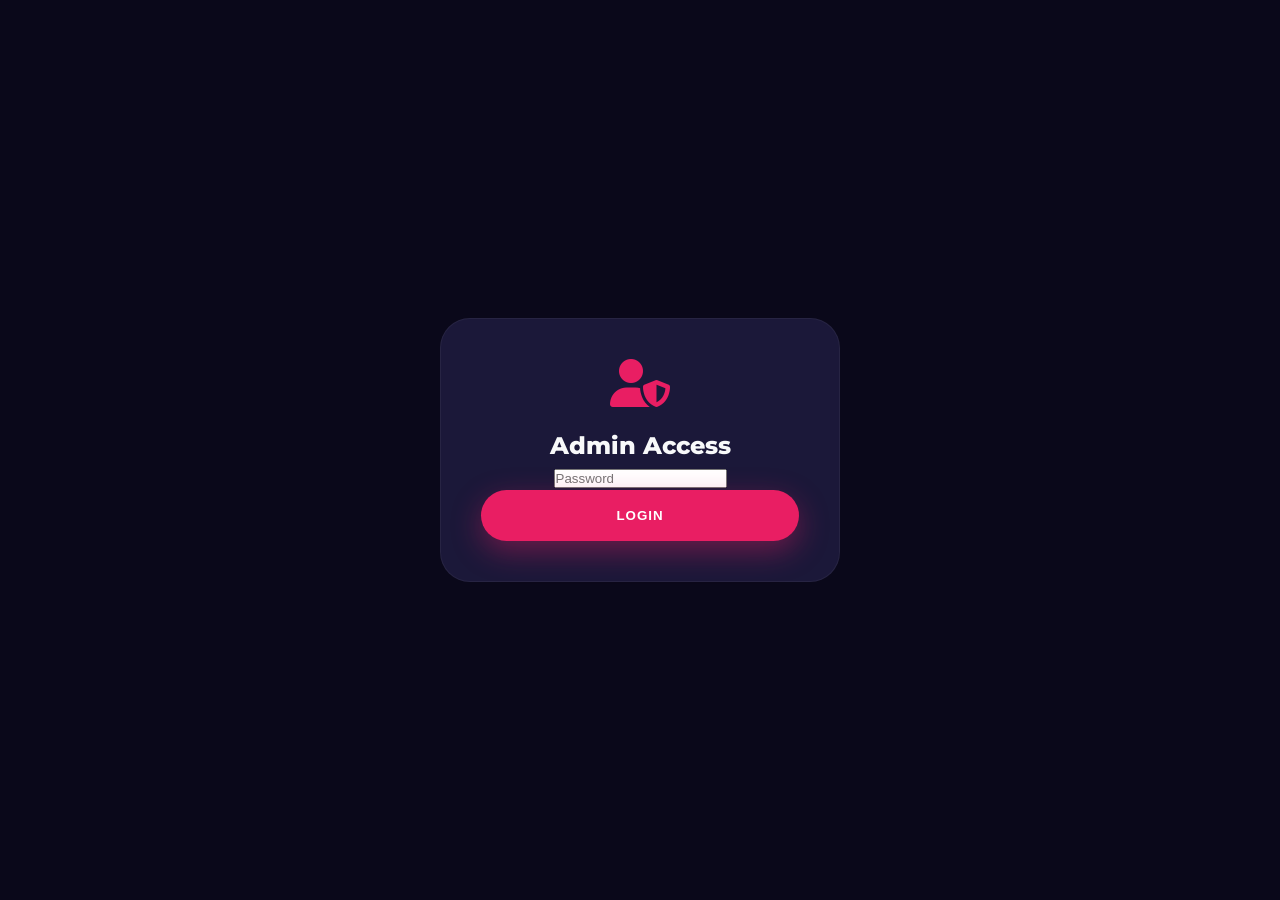
<file: admin.html>
<!DOCTYPE html>
<html lang="en">
<head>
    <meta charset="UTF-8">
    <meta name="viewport" content="width=device-width, initial-scale=1.0">
    <title>Neel Studio | Advanced Portfolio Admin</title>
    <link rel="stylesheet" href="../style.css">
    <link rel="stylesheet" href="style.css">
    <link href="https://fonts.googleapis.com/css2?family=Inter:wght@400;600;700&family=Montserrat:wght@700;900&display=swap" rel="stylesheet">
    <link rel="stylesheet" href="https://cdnjs.cloudflare.com/ajax/libs/font-awesome/6.4.0/css/all.min.css">
    <style>
        .admin-login { height: 100vh; display: flex; align-items: center; justify-content: center; background: var(--dark); }
        .login-card { background: var(--dark-lighter); padding: 40px; border-radius: 30px; border: 1px solid var(--glass); width: 100%; max-width: 400px; text-align: center; }
        .admin-panel { display: none; padding: 40px 20px; max-width: 1400px; margin: 0 auto; }
        .admin-header { display: flex; justify-content: space-between; align-items: center; margin-bottom: 40px; }
        .admin-grid { display: grid; grid-template-columns: 1fr 2fr; gap: 30px; }
        
        .category-upload-section { margin-bottom: 40px; padding: 25px; background: rgba(255,255,255,0.02); border-radius: 25px; border: 1px solid var(--glass); }
        .category-title { color: var(--secondary-cyan); margin-bottom: 20px; display: flex; align-items: center; gap: 10px; font-size: 1.2rem; }
        
        .upload-zone-mini { border: 2px dashed var(--glass-heavy); padding: 20px; border-radius: 15px; text-align: center; cursor: pointer; margin-bottom: 20px; }
        .upload-zone-mini:hover { border-color: var(--primary); background: rgba(233, 30, 99, 0.05); }
        
        .admin-gallery-grid { display: grid; grid-template-columns: repeat(auto-fill, minmax(120px, 1fr)); gap: 10px; }
        .admin-gallery-item { position: relative; aspect-ratio: 1; border-radius: 12px; overflow: hidden; }
        .admin-gallery-item img { width: 100%; height: 100%; object-fit: cover; }
        .delete-img { position: absolute; top: 5px; right: 5px; background: rgba(255,0,0,0.8); color: white; border: none; border-radius: 50%; width: 22px; height: 22px; cursor: pointer; font-size: 12px; }
        
        @media (max-width: 1100px) { .admin-grid { grid-template-columns: 1fr; } }
    </style>
</head>
<body class="pro-dashboard">
    <div id="loginScreen" class="admin-login">
        <div class="login-card">
            <i class="fas fa-user-shield" style="font-size: 3rem; color: var(--primary); margin-bottom: 20px;"></i>
            <h2>Admin Access</h2>
            <div class="form-group"><input type="password" id="adminPass" placeholder="Password"></div>
            <button class="btn-primary" style="width: 100%;" onclick="checkLogin()">Login</button>
        </div>
    </div>

    <div id="adminPanel" class="admin-panel">
        <header class="admin-header">
            <div><h1>Portfolio Manager</h1><p style="color: var(--text-muted);">Customized Control Panel</p></div>
            <button class="btn-primary" style="background: #333;" onclick="logout()">Logout</button>
        </header>

        <div class="admin-grid">
            <div class="left-col">
                <div class="card">
                    <h2><i class="fas fa-store"></i> Studio Branding</h2>
                    <div class="form-group"><label>Studio Name</label><input type="text" id="adm-studioName"></div>
                    <div class="form-group"><label>WhatsApp Number</label><input type="text" id="adm-whatsapp"></div>
                    <button class="btn-primary" style="width: 100%;" onclick="saveStudioInfo()">Update Branding</button>
                </div>

                <div class="card" style="margin-top: 30px;">
                    <h2><i class="fas fa-box-open"></i> Customize Packages</h2>
                    <div id="adm-package-list"></div>
                </div>
            </div>

            <div class="right-col">
                <div class="card">
                    <h2><i class="fas fa-images"></i> Categorized Gallery Management</h2>
                    
                    <!-- Wedding Section -->
                    <div class="category-upload-section">
                        <div class="category-title"><i class="fas fa-heart"></i> Wedding Photos</div>
                        <label class="upload-zone-mini">
                            <i class="fas fa-plus-circle"></i> Upload to Wedding
                            <input type="file" style="display: none;" accept="image/*" onchange="uploadToCategory(this, 'wedding')">
                        </label>
                        <div id="gallery-wedding" class="admin-gallery-grid"></div>
                    </div>

                    <!-- Pre-Wedding Section -->
                    <div class="category-upload-section">
                        <div class="category-title"><i class="fas fa-camera-retro"></i> Pre-Wedding Photos</div>
                        <label class="upload-zone-mini">
                            <i class="fas fa-plus-circle"></i> Upload to Pre-Wedding
                            <input type="file" style="display: none;" accept="image/*" onchange="uploadToCategory(this, 'prewedding')">
                        </label>
                        <div id="gallery-prewedding" class="admin-gallery-grid"></div>
                    </div>

                    <!-- Maternity Section -->
                    <div class="category-upload-section">
                        <div class="category-title"><i class="fas fa-baby"></i> Maternity Photos</div>
                        <label class="upload-zone-mini">
                            <i class="fas fa-plus-circle"></i> Upload to Maternity
                            <input type="file" style="display: none;" accept="image/*" onchange="uploadToCategory(this, 'maternity')">
                        </label>
                        <div id="gallery-maternity" class="admin-gallery-grid"></div>
                    </div>

                    <!-- Cinematic Section -->
                    <div class="category-upload-section">
                        <div class="category-title"><i class="fas fa-video"></i> Cinematic Shots</div>
                        <label class="upload-zone-mini">
                            <i class="fas fa-plus-circle"></i> Upload to Cinematic
                            <input type="file" style="display: none;" accept="image/*" onchange="uploadToCategory(this, 'cinematic')">
                        </label>
                        <div id="gallery-cinematic" class="admin-gallery-grid"></div>
                    </div>
                </div>
            </div>
        </div>
    </div>

    <script>
        function checkLogin() {
            if (document.getElementById('adminPass').value === 'admin123') {
                document.getElementById('loginScreen').style.display = 'none';
                document.getElementById('adminPanel').style.display = 'block';
                loadAdminData();
            } else { alert("Incorrect Password!"); }
        }
        function logout() { location.reload(); }

        let portfolioData = JSON.parse(localStorage.getItem('publicPortfolio')) || [];
        let studioInfo = JSON.parse(localStorage.getItem('studioSettings')) || { studioName: 'Neel Studio', studioPhone: '+91 83906 29068' };
        let packages = JSON.parse(localStorage.getItem('packages')) || [];

        function loadAdminData() {
            document.getElementById('adm-studioName').value = studioInfo.studioName;
            document.getElementById('adm-whatsapp').value = studioInfo.studioPhone;
            renderAdminPackages();
            renderAllGalleries();
        }

        function saveStudioInfo() {
            studioInfo.studioName = document.getElementById('adm-studioName').value;
            studioInfo.studioPhone = document.getElementById('adm-whatsapp').value;
            localStorage.setItem('studioSettings', JSON.stringify(studioInfo));
            alert("Studio information updated!");
        }

        function renderAdminPackages() {
            const list = document.getElementById('adm-package-list');
            list.innerHTML = packages.map((pkg, idx) => `
                <div style="background: rgba(255,255,255,0.02); padding: 20px; border-radius: 20px; margin-bottom: 15px; border: 1px solid var(--glass);">
                    <div class="form-group"><label>Package Name</label><input type="text" value="${pkg.name}" onchange="updatePkg(${idx}, 'name', this.value)"></div>
                    <div class="form-group"><label>Price ₹</label><input type="number" value="${pkg.price}" onchange="updatePkg(${idx}, 'price', this.value)"></div>
                    <div class="form-group"><label>Inclusions</label><textarea rows="2" onchange="updatePkg(${idx}, 'inclusions', this.value)">${pkg.inclusions || ''}</textarea></div>
                </div>
            `).join('');
        }

        function updatePkg(idx, field, val) {
            packages[idx][field] = field === 'price' ? parseFloat(val) : val;
            localStorage.setItem('packages', JSON.stringify(packages));
        }

        function uploadToCategory(input, category) {
            const file = input.files[0];
            if (!file) return;
            const reader = new FileReader();
            reader.onload = (e) => {
                const img = new Image();
                img.onload = () => {
                    const canvas = document.createElement('canvas');
                    const maxDim = 1200;
                    let w = img.width, h = img.height;
                    if (w > h) { if (w > maxDim) { h *= maxDim/w; w = maxDim; } }
                    else { if (h > maxDim) { w *= maxDim/h; h = maxDim; } }
                    canvas.width = w; canvas.height = h;
                    canvas.getContext('2d').drawImage(img, 0, 0, w, h);
                    portfolioData.push({ id: Date.now(), category: category, title: 'Capture', image: canvas.toDataURL('image/jpeg', 0.7) });
                    localStorage.setItem('publicPortfolio', JSON.stringify(portfolioData));
                    renderAllGalleries();
                };
                img.src = e.target.result;
            };
            reader.readAsDataURL(file);
        }

        function renderAllGalleries() {
            ['wedding', 'prewedding', 'maternity', 'cinematic'].forEach(cat => {
                const grid = document.getElementById(`gallery-${cat}`);
                grid.innerHTML = portfolioData.filter(item => item.category === cat).map(item => `
                    <div class="admin-gallery-item">
                        <img src="${item.image}">
                        <button class="delete-img" onclick="deleteItem(${item.id})">×</button>
                    </div>
                `).join('');
            });
        }

        function deleteItem(id) {
            if (confirm("Delete this photo?")) {
                portfolioData = portfolioData.filter(item => item.id !== id);
                localStorage.setItem('publicPortfolio', JSON.stringify(portfolioData));
                renderAllGalleries();
            }
        }
    </script>
</body>
</html>
</file>
<file: style.css>
:root {
    --primary: #E91E63;
    --primary-dark: #C2185B;
    --secondary: #00BCD4;
    --dark: #0A081A;
    --dark-lighter: #1B1839;
    --light: #F8F9FA;
    --glass: rgba(255, 255, 255, 0.05);
    --glass-heavy: rgba(255, 255, 255, 0.12);
    --aurora-gradient: linear-gradient(135deg, #E91E63, #9C27B0, #00BCD4);
    --transition: all 0.4s cubic-bezier(0.4, 0, 0.2, 1);
}

/* Global Styles */
* { margin: 0; padding: 0; box-sizing: border-box; }
html { scroll-behavior: smooth; }
body {
    font-family: 'Inter', sans-serif;
    background-color: var(--dark);
    color: var(--light);
    line-height: 1.6;
    overflow-x: hidden;
}

.container { max-width: 1200px; margin: 0 auto; padding: 0 25px; }
h1, h2, h3, h4 { font-family: 'Montserrat', sans-serif; font-weight: 800; }
a { text-decoration: none; color: inherit; transition: var(--transition); }
ul { list-style: none; }
section { padding: 120px 0; }

.section-title { text-align: center; margin-bottom: 70px; }
.sub-title { color: var(--primary); text-transform: uppercase; letter-spacing: 4px; font-size: 0.8rem; font-weight: 700; display: block; margin-bottom: 10px; }
.section-title h2 { font-size: 3.5rem; text-transform: uppercase; letter-spacing: 2px; margin-bottom: 20px; }
.section-title .line { width: 60px; height: 4px; background: var(--aurora-gradient); margin: 0 auto; border-radius: 10px; }

/* Scroll Progress Bar */
.scroll-progress { position: fixed; top: 0; left: 0; width: 0%; height: 4px; background: var(--aurora-gradient); z-index: 2001; }

/* WhatsApp Float */
.whatsapp-float {
    position: fixed;
    bottom: 30px;
    right: 30px;
    background: #25D366;
    color: white;
    width: 60px;
    height: 60px;
    border-radius: 50%;
    display: flex;
    align-items: center;
    justify-content: center;
    font-size: 2rem;
    box-shadow: 0 10px 25px rgba(37, 211, 102, 0.4);
    z-index: 9999;
    animation: pulse-whatsapp 2s infinite;
    text-decoration: none;
}

@keyframes pulse-whatsapp {
    0% { box-shadow: 0 0 0 0 rgba(37, 211, 102, 0.7); }
    70% { box-shadow: 0 0 0 15px rgba(37, 211, 102, 0); }
    100% { box-shadow: 0 0 0 0 rgba(37, 211, 102, 0); }
}

/* Navbar */
.navbar {
    position: fixed;
    top: 0;
    left: 0;
    width: 100%;
    height: 90px;
    display: flex;
    align-items: center;
    z-index: 1500;
    transition: var(--transition);
}

.navbar.scrolled {
    background: rgba(10, 8, 26, 0.85);
    height: 75px;
    backdrop-filter: blur(15px);
    border-bottom: 1px solid var(--glass);
}

.navbar .container { display: flex; justify-content: space-between; align-items: center; width: 100%; }
.logo { display: flex; align-items: center; gap: 12px; }
.logo i { background: linear-gradient(135deg, #E91E63, #00BCD4); -webkit-background-clip: text; -webkit-text-fill-color: transparent; font-size: 2rem; }
.logo span { font-family: 'Montserrat', sans-serif; font-weight: 900; font-size: 1.6rem; }

.nav-links { display: flex; gap: 40px; }
.nav-links a { font-weight: 600; font-size: 0.85rem; text-transform: uppercase; letter-spacing: 1.5px; opacity: 0.7; }
.nav-links a:hover { opacity: 1; color: var(--secondary); }

.menu-btn { display: none; font-size: 1.8rem; cursor: pointer; color: white; }

/* Hero Section */
.hero {
    height: 100vh;
    background: url('https://images.unsplash.com/photo-1519741497674-611481863552?ixlib=rb-4.0.3&auto=format&fit=crop&w=1920&q=80') no-repeat center center/cover;
    display: flex;
    align-items: center;
    position: relative;
    text-align: center;
}

.hero-overlay { position: absolute; top: 0; left: 0; width: 100%; height: 100%; background: linear-gradient(to bottom, rgba(10,8,26,0.3), rgba(10,8,26,0.95)); }
.hero-content { position: relative; z-index: 1; width: 100%; }
.badge { background: var(--glass); display: inline-block; padding: 8px 20px; border-radius: 30px; font-size: 0.75rem; text-transform: uppercase; letter-spacing: 2px; margin-bottom: 25px; border: 1px solid var(--glass-heavy); backdrop-filter: blur(5px); }
.hero h1 { font-size: 5.5rem; margin-bottom: 25px; line-height: 1; }
.hero h1 span { color: var(--primary); background: linear-gradient(135deg, #E91E63, #9C27B0); -webkit-background-clip: text; -webkit-text-fill-color: transparent; }
.hero p { font-size: 1.3rem; max-width: 700px; margin: 0 auto 45px; opacity: 0.8; font-weight: 300; }
.hero-btns { display: flex; justify-content: center; gap: 20px; }

.btn-primary { background: var(--primary); color: white; padding: 18px 40px; border-radius: 50px; font-weight: 700; text-transform: uppercase; letter-spacing: 1px; box-shadow: 0 10px 30px rgba(233, 30, 99, 0.4); display: inline-block; border: none; cursor: pointer; }
.btn-primary:hover { background: var(--primary-dark); transform: translateY(-5px); }
.btn-outline { border: 2px solid white; color: white; padding: 16px 40px; border-radius: 50px; font-weight: 700; text-transform: uppercase; letter-spacing: 1px; display: inline-block; }
.btn-outline:hover { background: white; color: var(--dark); transform: translateY(-5px); }

/* About Section */
.about-grid { display: grid; grid-template-columns: 1fr 1fr; gap: 80px; align-items: center; }
.about-img { position: relative; }
.about-img img { width: 100%; border-radius: 40px; box-shadow: 0 30px 60px rgba(0,0,0,0.4); }
.exp-badge { position: absolute; bottom: -30px; right: -30px; background: var(--aurora-gradient); padding: 30px; border-radius: 30px; text-align: center; box-shadow: 0 20px 40px rgba(233, 30, 99, 0.3); }
.exp-badge h3 { font-size: 2.5rem; margin-bottom: 0; }
.about-text h2 { font-size: 3rem; margin-bottom: 25px; line-height: 1.2; }
.about-features { display: grid; grid-template-columns: 1fr 1fr; gap: 20px; }
.feat-item { display: flex; align-items: center; gap: 10px; font-weight: 600; color: var(--secondary); }
.feat-item i { color: var(--primary); }

/* Stats Section */
.stats { background: var(--dark-lighter); padding: 80px 0; border-top: 1px solid var(--glass); border-bottom: 1px solid var(--glass); }
.stats .container { display: grid; grid-template-columns: repeat(4, 1fr); text-align: center; gap: 40px; }
.stat-item h3 { font-size: 3.2rem; color: var(--secondary); margin-bottom: 8px; font-family: 'Montserrat', sans-serif; animation: pulse-text 2s infinite; }
.stat-icon { font-size: 2rem; color: var(--primary); margin-bottom: 15px; opacity: 0.8; }
@keyframes pulse-text { 0% { transform: scale(1); } 50% { transform: scale(1.05); color: white; } 100% { transform: scale(1); } }

/* Showreel */
.video-container { width: 100%; aspect-ratio: 16/9; border-radius: 40px; overflow: hidden; position: relative; border: 1px solid var(--glass); }
.video-placeholder { width: 100%; height: 100%; cursor: pointer; }
.video-placeholder img { width: 100%; height: 100%; object-fit: cover; transition: 0.5s; }
.play-btn { position: absolute; top: 50%; left: 50%; transform: translate(-50%, -50%); width: 80px; height: 80px; background: var(--aurora-gradient); border-radius: 50%; display: flex; align-items: center; justify-content: center; font-size: 2rem; color: white; box-shadow: 0 0 50px rgba(233, 30, 99, 0.5); }

/* Gallery Section */
.filter-btns { display: flex; justify-content: center; gap: 12px; margin-bottom: 60px; flex-wrap: wrap; }
.filter-btn { background: transparent; border: 1px solid var(--glass-heavy); color: white; padding: 12px 30px; border-radius: 50px; cursor: pointer; font-weight: 600; font-size: 0.9rem; transition: var(--transition); }
.filter-btn.active, .filter-btn:hover { background: var(--primary); border-color: var(--primary); }
.gallery-grid { display: grid; grid-template-columns: repeat(auto-fill, minmax(350px, 1fr)); gap: 30px; }
.gallery-item { position: relative; border-radius: 25px; overflow: hidden; aspect-ratio: 1; cursor: pointer; }
.gallery-item img { width: 100%; height: 100%; object-fit: cover; transition: var(--transition); }
.gallery-overlay { position: absolute; top: 0; left: 0; width: 100%; height: 100%; background: linear-gradient(to top, rgba(10,8,26,0.95), transparent 70%); display: flex; flex-direction: column; justify-content: flex-end; padding: 25px; opacity: 0; transition: var(--transition); }
.gallery-item:hover .gallery-overlay { opacity: 1; }

/* Lightbox */
.lightbox { display: none; position: fixed; top: 0; left: 0; width: 100%; height: 100%; background: rgba(0,0,0,0.95); z-index: 3000; justify-content: center; align-items: center; padding: 40px; }
.lightbox img { max-width: 90%; max-height: 90%; object-fit: contain; border-radius: 10px; }
.close-lightbox { position: absolute; top: 30px; right: 40px; font-size: 3rem; color: white; cursor: pointer; }

/* Pricing Section */
.pricing-grid { display: grid; grid-template-columns: repeat(3, 1fr); gap: 30px; }
.pricing-card { background: var(--dark-lighter); padding: 50px 40px; border-radius: 40px; text-align: center; border: 1px solid var(--glass); transition: var(--transition); position: relative; }
.pricing-card.featured { border-color: var(--primary); transform: scale(1.05); background: rgba(233, 30, 99, 0.03); }
.pkg-badge { position: absolute; top: -15px; left: 50%; transform: translateX(-50%); background: var(--primary); color: white; padding: 8px 25px; border-radius: 30px; font-size: 0.75rem; font-weight: 700; text-transform: uppercase; }
.pkg-header .price { font-size: 2.5rem; font-weight: 900; color: var(--secondary); margin-bottom: 30px; }
.pkg-features { text-align: left; margin-bottom: 40px; }
.pkg-features li { margin-bottom: 15px; display: flex; align-items: center; gap: 12px; opacity: 0.8; }
.pkg-features li i { color: var(--primary); }

/* FAQ Section */
.faq-list { max-width: 800px; margin: 0 auto; }
.faq-item { background: var(--glass); margin-bottom: 15px; border-radius: 20px; overflow: hidden; border: 1px solid var(--glass); }
.faq-question { padding: 25px 30px; display: flex; justify-content: space-between; align-items: center; cursor: pointer; }
.faq-answer { padding: 0 30px; max-height: 0; overflow: hidden; transition: 0.4s; }
.faq-item.active .faq-answer { padding: 0 30px 30px 30px; max-height: 200px; }

/* Quote Section */
.quote-box { max-width: 800px; margin: 0 auto; background: var(--dark); padding: 60px; border-radius: 40px; border: 1px solid var(--glass); }
.contact-form input, .contact-form select, .contact-form textarea { width: 100%; padding: 18px 25px; background: rgba(255,255,255,0.03); border: 1px solid var(--glass-heavy); border-radius: 15px; color: white; font-size: 1rem; margin-bottom: 20px; outline: none; }
.form-grid-2 { display: grid; grid-template-columns: 1fr 1fr; gap: 20px; }

/* Footer */
.footer { background: var(--dark); padding: 100px 0 40px; border-top: 1px solid var(--glass); }
.footer-grid { display: grid; grid-template-columns: 1.5fr 1fr 1fr; gap: 60px; margin-bottom: 80px; }
.footer-contact h3, .footer-social h3 { font-size: 1.2rem; margin-bottom: 30px; color: var(--primary); text-transform: uppercase; }
.footer-info-list { display: flex; flex-direction: column; gap: 20px; }
.footer-info-item { display: flex; align-items: center; gap: 15px; opacity: 0.7; }
.footer-social .social-links { display: flex; gap: 15px; }
.footer-social .social-links a { width: 50px; height: 50px; background: var(--glass); display: flex; align-items: center; justify-content: center; border-radius: 15px; font-size: 1.4rem; }
.footer-bottom { padding-top: 40px; border-top: 1px solid var(--glass); text-align: center; }
.footer-bottom .creator { margin-top: 10px; color: var(--primary); font-weight: 700; font-size: 0.75rem; text-transform: uppercase; }

/* Mobile Optimization */
@media (max-width: 992px) {
    .section-title h2 { font-size: 2.8rem; }
    .pricing-grid { grid-template-columns: repeat(2, 1fr); }
    .footer-grid { grid-template-columns: 1fr 1fr; }
    .footer-brand { grid-column: span 2; text-align: center; }
    .about-grid { grid-template-columns: 1fr; text-align: center; }
}

@media (max-width: 768px) {
    section { padding: 100px 0; }
    .navbar { height: 75px; background: rgba(10, 8, 26, 0.95); backdrop-filter: blur(15px); }
    .nav-links { position: fixed; top: 0; right: -100%; width: 100%; height: 100vh; background: var(--dark); flex-direction: column; justify-content: center; align-items: center; transition: 0.6s; z-index: 1000; gap: 35px; }
    .nav-links.active { right: 0; }
    .nav-links a { font-size: 1.5rem; }
    .menu-btn { display: block; z-index: 1100; }
    
    .hero h1 { font-size: 3.5rem; padding: 0 15px; }
    .hero p { font-size: 1.1rem; padding: 0 20px; }
    .hero-btns { flex-direction: column; align-items: center; width: 100%; padding: 0 40px; gap: 15px; }
    .hero-btns a { width: 100%; text-align: center; }

    .stats .container { grid-template-columns: repeat(2, 1fr); gap: 25px; }
    .stat-item h3 { font-size: 2.5rem; }

    .gallery-grid { grid-template-columns: 1fr 1fr; gap: 15px; padding: 0 15px; }
    .gallery-overlay { padding: 15px; }
    .gallery-overlay h3 { font-size: 1rem; }
    
    .pricing-grid { grid-template-columns: 1fr; padding: 0 15px; }
    .pricing-card { padding: 40px 25px; }
    .pricing-card.featured { transform: none; }
    
    .quote-box { padding: 45px 25px; margin: 0 15px; }
    .form-grid-2 { grid-template-columns: 1fr; gap: 0; }
    
    .footer-grid { grid-template-columns: 1fr; text-align: center; gap: 50px; }
    .footer-brand { grid-column: span 1; }
    .footer-brand p { margin: 0 auto; }
    .footer-info-item { justify-content: center; }
    .footer-social .social-links { justify-content: center; }
    
    .exp-badge { padding: 20px; right: 10px; bottom: -20px; }
    .whatsapp-float { bottom: 20px; right: 20px; width: 55px; height: 55px; font-size: 1.8rem; }
}

@media (max-width: 480px) {
    .hero h1 { font-size: 3rem; }
    .gallery-grid { grid-template-columns: 1fr 1fr; gap: 10px; }
    .section-title h2 { font-size: 2.2rem; }
}
</file>
